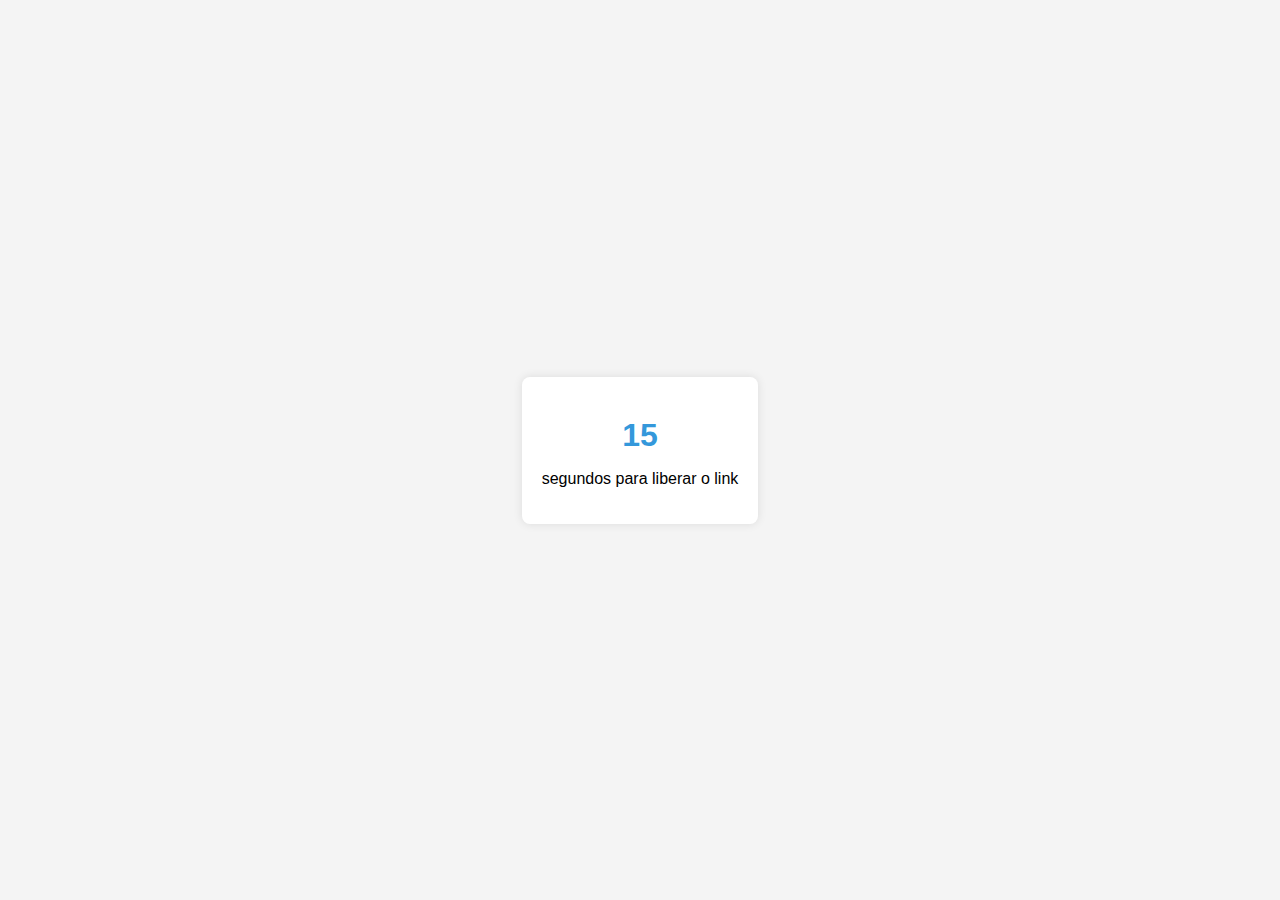
<file: Luffy-rei-dos-piratas-google-drive..html>
<!DOCTYPE html>
<html lang="en">
<head>
  <meta charset="UTF-8">
  <meta name="viewport" content="width=device-width, initial-scale=1.0">
  <link rel="stylesheet" href="styles.css">
  <title>Temporizador com Anúncios</title>
</head>
<body>

<div class="container">
  <div id="timer-container">
    <p id="timer">15</p>
    <p> segundos para liberar o link</p>
  </div>

  <div id="ad-container" style="display:none;">
    <script async src="https://pagead2.googlesyndication.com/pagead/js/adsbygoogle.js?client=ca-pub-8906506021952813"
     crossorigin="anonymous"></script>
  </div>

  <div id="link-container" style="display:none;">
    <a href="https://heylink.me/Jose-Status-Yt-Musica">Link Liberado</a>
  </div>
</div>

<script src="script.js"></script>
</body>
</html>
</file>
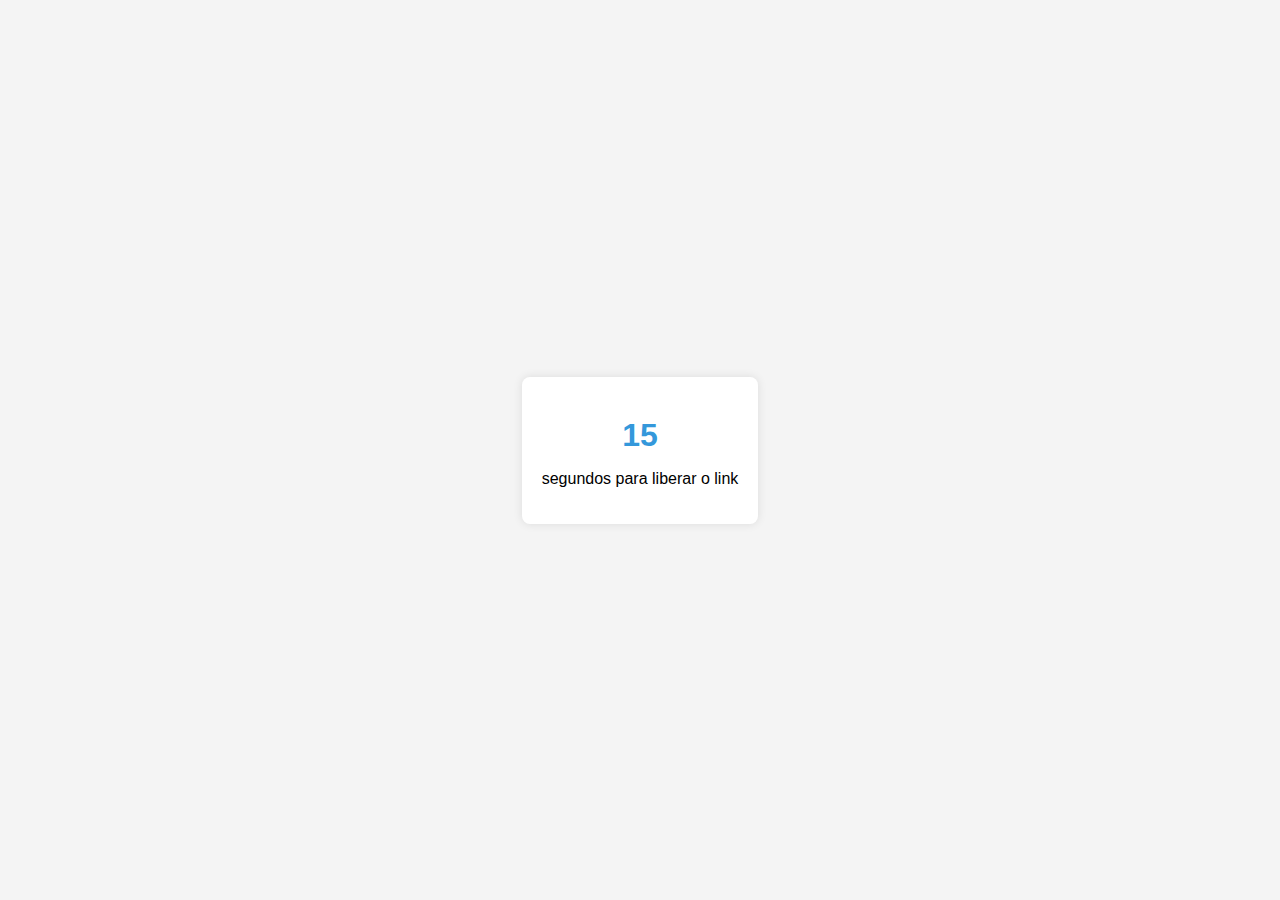
<file: Luffy-rei-dos-piratas-google-drive.html>
<!DOCTYPE html>
<html lang="en">
<head>
  <meta charset="UTF-8">
  <meta name="viewport" content="width=device-width, initial-scale=1.0">
  <link rel="stylesheet" href="styles.css">
  <title>Temporizador com Anúncios</title>
</head>
<body>

<div class="container">
  <div id="timer-container">
    <p id="timer">15</p>
    <p> segundos para liberar o link</p>
  </div>

  <div id="ad-container" style="display:none;">
    <script async src="https://pagead2.googlesyndication.com/pagead/js/adsbygoogle.js?client=ca-pub-8906506021952813"
     crossorigin="anonymous"></script>
  </div>

  <div id="link-container" style="display:none;">
    <a href="https://drive.google.com/file/d/1LmzMKu_re90bLjOsrY3oCAHkfjCX3WDW/view">Link Liberado</a>
  </div>
</div>

<script src="script.js"></script>
</body>
</html>
</file>
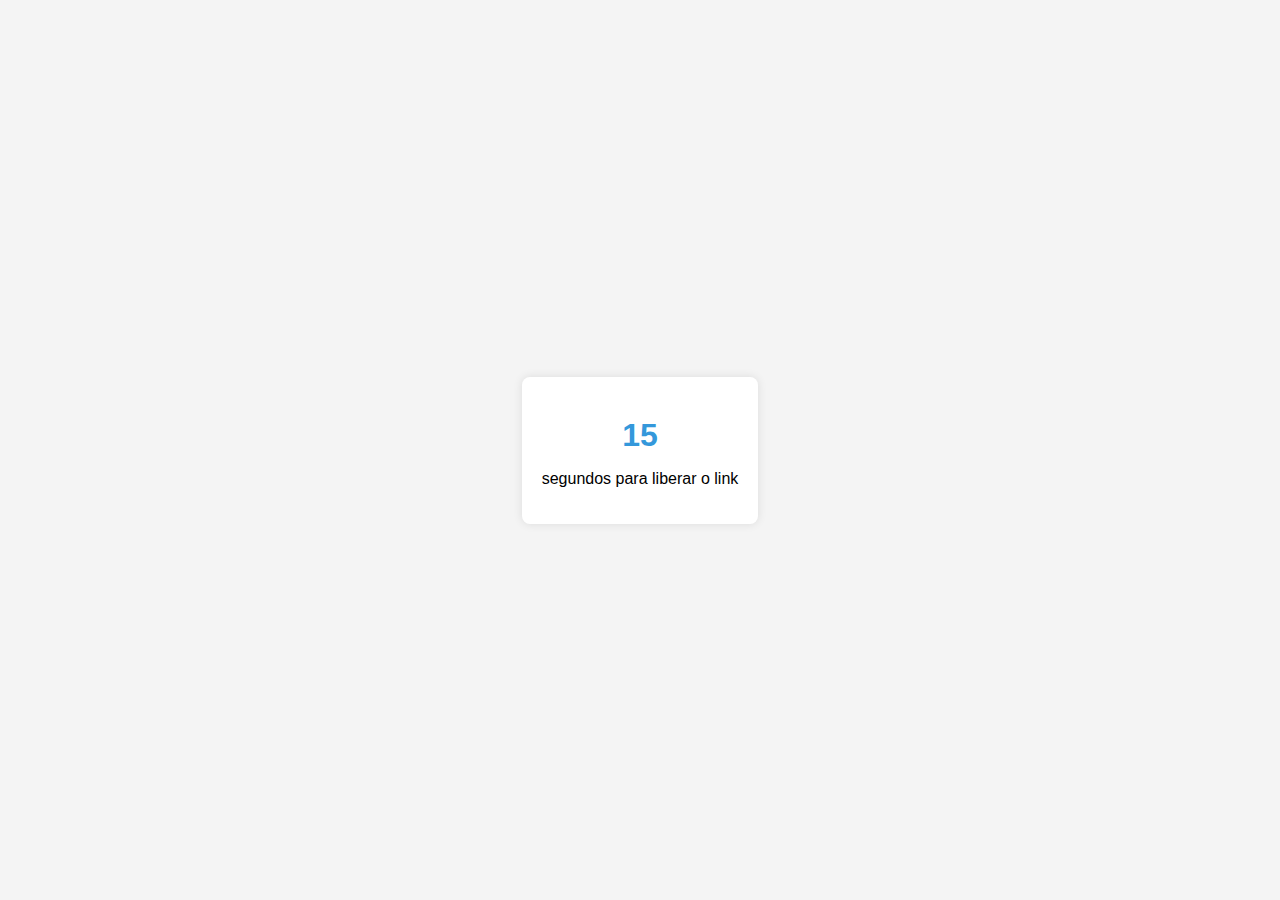
<file: Luffy-rei-dos-piratas.html>
<!DOCTYPE html>
<html lang="en">
<head>
  <meta charset="UTF-8">
  <meta name="viewport" content="width=device-width, initial-scale=1.0">
  <link rel="stylesheet" href="styles.css">
  <title>Luffy - REI DOS PIRATAS</title>
</head>
<body>

<div class="container">
  <div id="timer-container">
    <p id="timer">15</p>
    <p> segundos para liberar o link</p>
  </div>

  <div id="ad-container" style="display:none;">
    <script async src="https://pagead2.googlesyndication.com/pagead/js/adsbygoogle.js?client=ca-pub-8906506021952813"
     crossorigin="anonymous"></script>
<ins class="adsbygoogle"
     style="display:block"
     data-ad-format="fluid"
     data-ad-layout-key="-6t+ed+2i-1n-4w"
     data-ad-client="ca-pub-8906506021952813"
     data-ad-slot="8535181704"></ins>
<script>
     (adsbygoogle = window.adsbygoogle || []).push({});
</script>
  </div>

  <div id="link-container" style="display:none;">
    <a href="https://drive.google.com/file/d/1LmzMKu_re90bLjOsrY3oCAHkfjCX3WDW/view">Link Liberado</a>
  </div>
</div>

<script src="script.js"></script>
</body>
</html>
</file>
<file: styles.css>
body {
    font-family: 'Segoe UI', Tahoma, Geneva, Verdana, sans-serif;
    margin: 0;
    display: flex;
    align-items: center;
    justify-content: center;
    height: 100vh;
    background-color: #f4f4f4;
  }
  
  .container {
    text-align: center;
    background-color: #fff;
    padding: 20px;
    border-radius: 8px;
    box-shadow: 0 0 10px rgba(0, 0, 0, 0.1);
  }
  
  #timer-container, #ad-container, #link-container {
    margin-top: 20px;
  }
  
  #timer {
    font-size: 2em;
    font-weight: bold;
    color: #3498db;
    display: inline-block;
    margin: 0;
  }
  
  #link-container a {
    padding: 10px 20px;
    background-color: #3498db;
    color: #fff;
    text-decoration: none;
    border-radius: 4px;
    transition: background-color 0.3s ease;
  }
  
  #link-container a:hover {
    background-color: #258cd1;
  }
</file>
